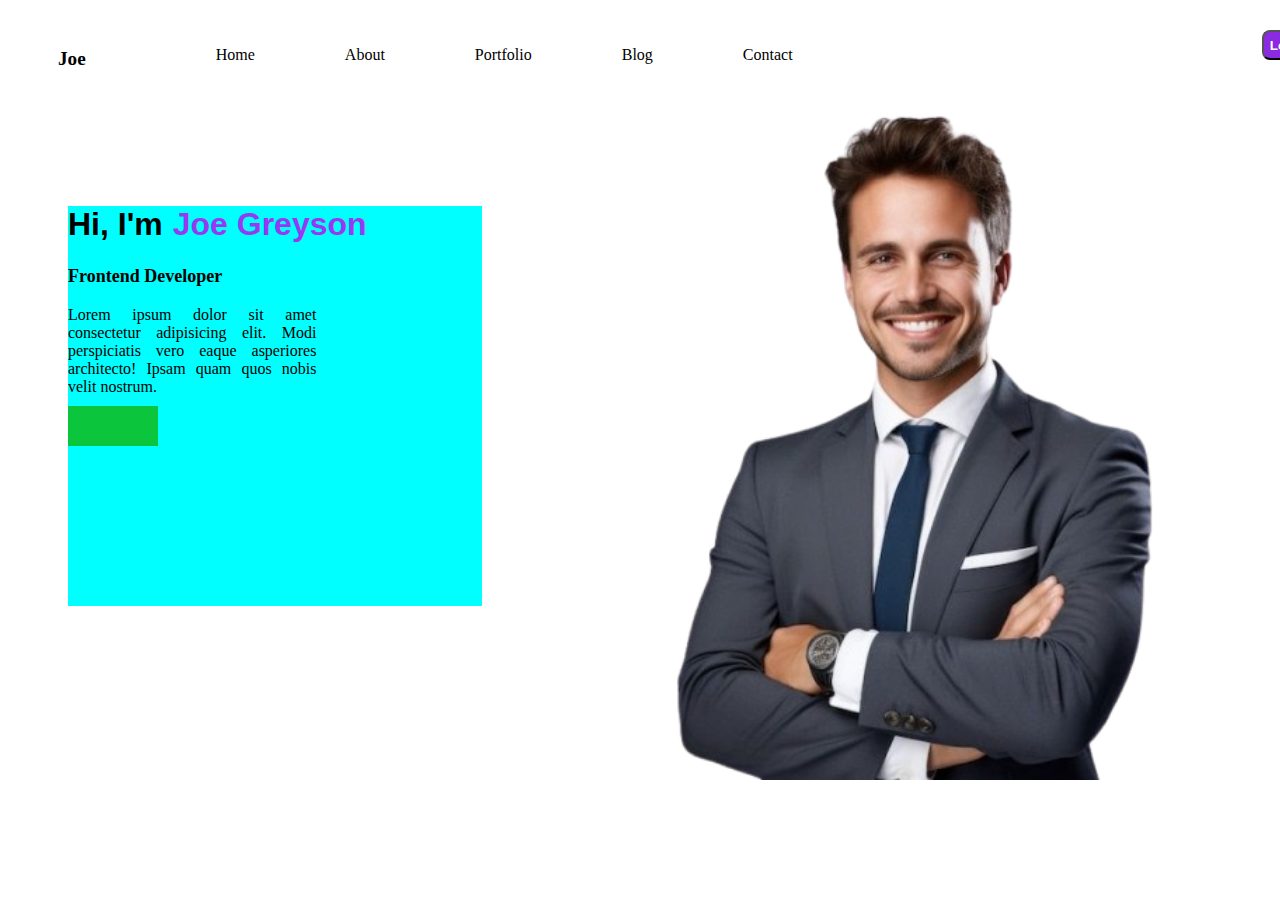
<file: index.html>
<!DOCTYPE html>
<html lang="en">

<head>
    <meta charset="UTF-8">
    <meta name="viewport" content="width=device-width, initial-scale=1.0">
    <title>Document</title>
    <link rel="stylesheet" href="./portfolio.css">
</head>

<body>
    <div class="main">

        <div class="top">
            <span>Joe</span>
            <ul>
               <a href=""> <li>Home</li></a>
               <a href=""> <li>About</li></a>
               <a href=""> <li> Portfolio</li></a>
               <a href=""> <li>Blog</li></a>
               <a href=""> <li>Contact</li></a>
            </ul>
            <input type="button" value="Let's Talk" class="btn">
        </div>

        <div class="bdy">
         <div class="left">
            <div class="frst">Hi, I'm <div class="nm">Joe Greyson</div></div>
            <div class="sec">Frontend Developer</div>
            <div class="thrd">Lorem ipsum dolor sit amet consectetur adipisicing elit. Modi perspiciatis vero eaque asperiores architecto! Ipsam quam quos nobis velit nostrum.</div>
            <div class="frth"></div>
         </div>
         <div class="right">
            <img src="./c79a37e13ef14be556b51143bcbb1b01-removebg-preview.png" height="700px" width="700px">
         </div>   
        </div>



    </div>
</body>

</html>
</file>
<file: portfolio.css>
.top{
    display: flex;
    gap: 90px;
    margin-top: 30px;
    margin-bottom: 0px;
   
}
ul{
    list-style-type: none;
   display: flex;
   gap: 90px;  
}

.btn{
    background-color: blueviolet;
    margin-left: 30%;
    height: 30px;
    width: 90px;
    color: white;
    border-radius: 8px;
    font-weight: bold;
}
span{
    margin-top: 18px;
    margin-left: 50px;
    font-size:larger;
    font-weight: bolder;

}
.left{
    background-color: aqua;
    height: 400px;
    width: 500px;
    margin-top: 10%;
    margin-left: 60px;
    gap: 30px;
    

}
.right{
    /* background-color: cadetblue; */
    height: 750px;
    width: 750px;
    margin-top: 0px;

}
 .bdy{
  display: flex;
  gap: 90px;
 }
 
 .frst{
   /* background-color: #610909; */
   height: 60px;
   width: 100%;
   margin-bottom: 0px;
   font-weight: bolder;
   font-size: xx-large;
   display: flex;
   font-family: 'Lucida Sans', 'Lucida Sans Regular', 'Lucida Grande', 'Lucida Sans Unicode', Geneva, Verdana, sans-serif;
 }
.nm{
    color: rgb(152, 56, 243);
    display: flex;
    margin-left: 10px;
}
 .sec{
    /* background-color: #a0cb12; */
    height: 40px;
    width: 50%;
    font-weight: bolder;
    font-size: large;
 }

 .thrd{
    /* background-color: #190948; */
    height: 100px;
    width: 60%;
    text-align: justify;
    gap: 3px;
 }

 .frth{
    background-color: #0bc53c;
    height: 40px;
    width: 90px;
 }
 a{
    text-decoration: none;
    color: black;
 }
</file>
